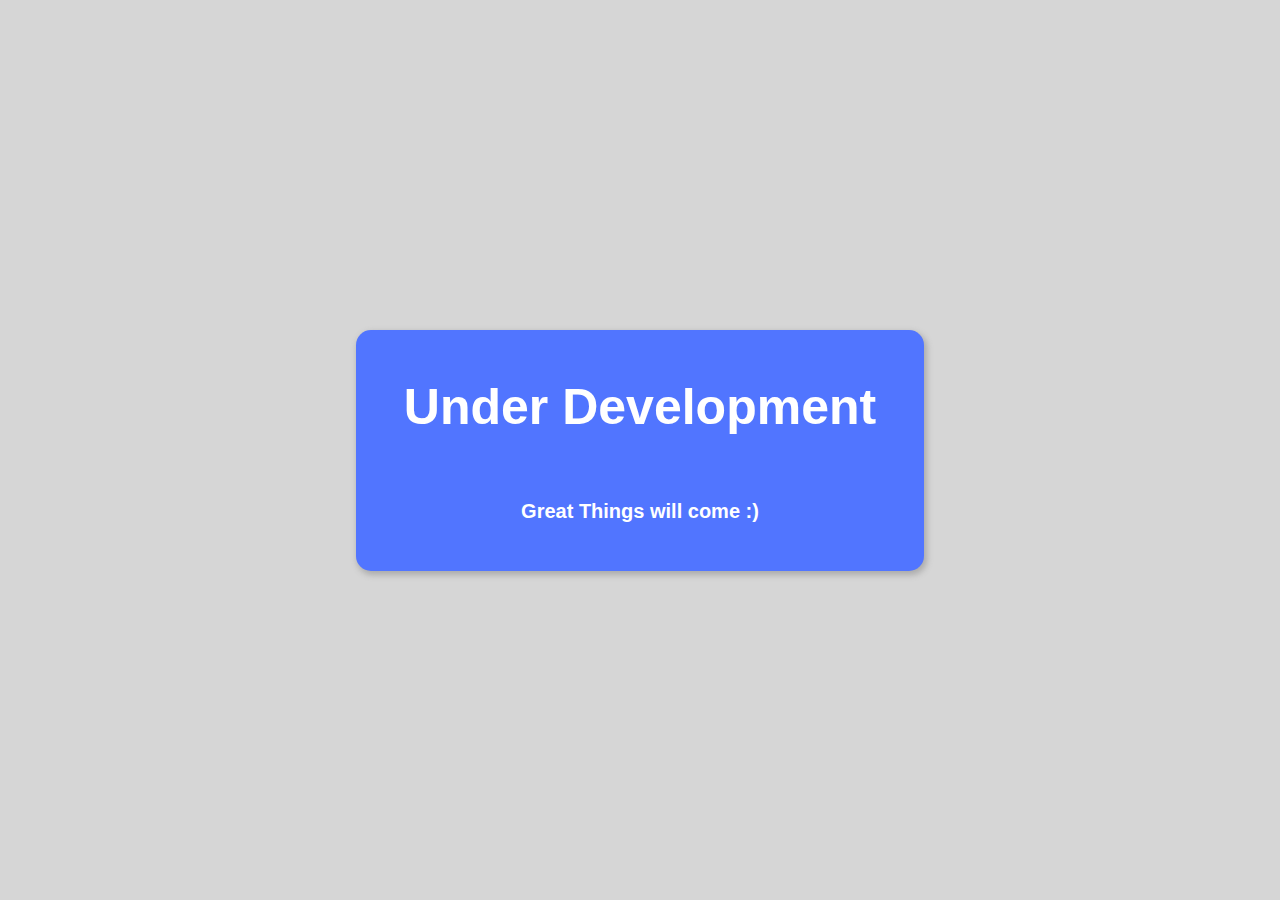
<file: index2.html>
<!DOCTYPE html>
<html lang="en">
  <head>
    <meta charset="UTF-8" />
    <meta name="viewport" content="width=device-width, initial-scale=1.0" />
    <title>Danial Chekani</title>
  </head>

  <style>
    * {
      box-sizing: border-box;
      padding: 0;
      margin: 0;
    }

    .underDev {
      width: 100%;
      height: 100vh;
      background-color: #d6d6d6;
      display: flex;
      justify-content: center;
      flex-direction: column;
      align-items: center;
    }

    .container {
      background-color: #5175ff;
        padding: 3rem;
        border-radius: 15px;
      display: flex;
      justify-content: center;
      flex-direction: column;
      align-items: center;
      font-size: 50px;
      font-weight: bold;
      color: white;
      font-family: 'Segoe UI', Tahoma, Geneva, Verdana, sans-serif;
      box-shadow: #ababab 2px 3px 6px 1px;
    }

    .container p {
      font-size: 20px;
      margin-top: 4rem;
    }

    .container span {
      font-size: 15px;
      margin-top: 2rem;
    }

  </style>
  <body>
    <div class="underDev">
      <div class="container">
        Under Development
        <p>Great Things will come :)</p>
      </div>
    </div>
  </body>
</html>
</file>
